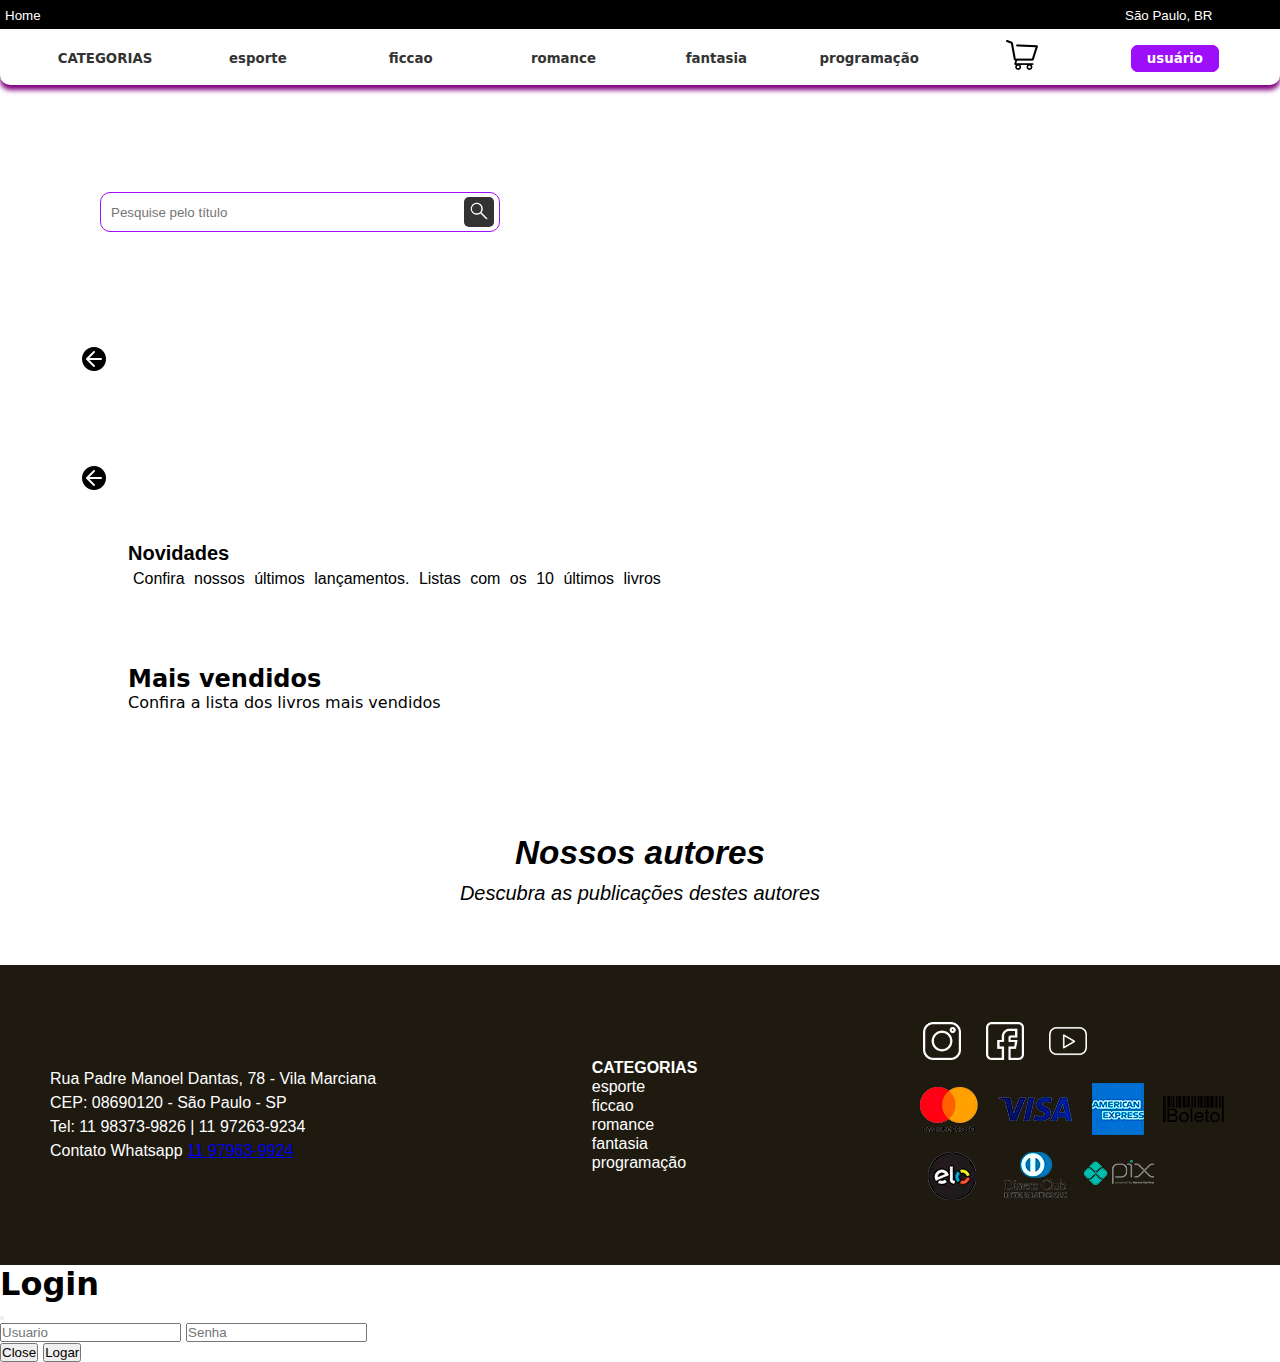
<file: frontSolidLivraria/index.html>
<!DOCTYPE html>
<html lang="pt-br">

<head>
    <meta charset="UTF-8">
    <meta name="viewport" content="width=device-width, initial-scale=1.0">
    <title>Livraria Brasil</title>

    <link href="https://cdn.jsdelivr.net/npm/bootstrap@5.3.7/dist/css/bootstrap.min.css" rel="stylesheet" integrity="sha384-LN+7fdVzj6u52u30Kp6M/trliBMCMKTyK833zpbD+pXdCLuTusPj697FH4R/5mcr" crossorigin="anonymous">

    <link rel="stylesheet" href="css/style.css">
    
</head>

<body onload="carregar_novidades()">

    <header>
        <div id="header-black">
            <nav>
                <ul>
                    <li><a href="index.html">Home</a></li>
                    <li><a href="">São Paulo, BR</a></li>
                </ul>
            </nav>
        </div>

        <div id="menu">
            <nav>
                <ul>
                    <li><a href="#" class="titulo-menu">Categorias</a></li>
                    <li><a href="esporte.html">esporte</a></li>
                    <li><a href="ficcao.html">ficcao</a></li>
                    <li><a href="romance.htm">romance</a></li>
                    <li><a href="fantasia.html">fantasia</a></li>
                    <li><a href="programacao.html">programação</a></li>
                    <li><a href="carrinho.html" class="carrinho"> <img src="img/carrinho.png" alt="carrinho"></a></li>
                    <li><a href="#" class="usuario" data-bs-toggle="modal" data-bs-target="#exampleModal">usuário</a></li>
                </ul>
            </nav>
        </div>

        <div id="painel">
            <form onsubmit="return false" id="pesquisa">
                <input type="text" placeholder="Pesquise pelo título" id="pesquisa-titulo">
                <button>
                    <img src="img/lupa.png" alt="Clique para pesquisar">
                </button>
            </form>
        </div>
    </header>


    <main>
        <section id="novidades">
            <h2>Novidades</h2>
            <p class="txtnovidades">Confira nossos últimos lançamentos. Listas com os 10 últimos livros</p>
            <div id="livrosnovidades">

            </div>
        </section>

        <div class="seta-esquerda" onclick="rolarNovidadesDireita()"><img src="img/seta-esquerda.png"></div>
        <div class="seta-direita" onclick="rolarNovidadesEsquerda()"><img src="img/seta-direita.png"></div>

        <section id="maisVendidos">
            <h2>Mais vendidos</h2>
            <p class="txtmaisVendidos">Confira a lista dos livros mais vendidos</p>
            <div id="livrosmaisVendidos">

            </div>
        </section>

        <div class="seta-esquerda" onclick="rolarmaisVendidosDireita()"><img src="img/seta-esquerda.png"></div>
        <div class="seta-direita" onclick="rolarmaisVendidosEsquerda()"><img src="img/seta-direita.png"></div>

        <section id="autores">
            <h2>Nossos autores</h2>
            <p class="txtautores">Descubra as publicações destes autores</p>
            <div id="livrosautores">

            </div>
        </section>
    </main>


    <footer>

        <div id="endereco">
            Rua Padre Manoel Dantas, 78 - Vila Marciana <br>
            CEP: 08690120 - São Paulo - SP <br>
            Tel: 11 98373-9826 | 11 97263-9234 <br>
            Contato Whatsapp <a href="https://wa.me/11979639924">11 97963-9924</a>
        </div>

        <div id="menufooter">
            <nav>
                <ul>
                    <li><a href="#" class="titulo-menu">Categorias</a></li>
                    <li><a href="esporte.html">esporte</a></li>
                    <li><a href="ficcao.html">ficcao</a></li>
                    <li><a href="romance.htm">romance</a></li>
                    <li><a href="fantasia.html">fantasia</a></li>
                    <li><a href="programacao.html">programação</a></li>
                </ul>
            </nav>
        </div>

        <div id="redes-pagamento">
            <div id="redes">
                <a href="https://www.instagram.com" target="_blank"><img src="img/instagram.png" alt="instagram"></a>
                <a href="https://www.facebook.com" target="_blank"><img src="img/facebook.png" alt="facebook"></a>
                <a href="https://www.youtube.com" target="_blank"><img src="img/youtube.png" alt="youtube"></a>
            </div>
            <div id="pagamento">
                <img src="img/formaspagamento.png" alt="pagamento">
            </div>
        </div>

    </footer>

    <!-- Modal -->
    <div class="modal fade" id="exampleModal" tabindex="-1" aria-labelledby="exampleModalLabel" aria-hidden="true">
        <div class="modal-dialog">
            <div class="modal-content">
                <div class="modal-header">
                    <h1 class="modal-title fs-5" id="exampleModalLabel">Login</h1>
                    <button type="button" class="btn-close" data-bs-dismiss="modal" aria-label="Close"></button>
                </div>
                <div class="modal-body">
                    <form onsubmit="return false">
                        <input type="text" class="form-control mb-3" id="txtusuario" placeholder="Usuario" required>
                        <input type="password" placeholder="Senha" id="txtpassword" class="form-control" id="Senha" required>
                    </form>
                </div>
                <div class="modal-footer">
                    <button type="button" class="btn btn-secondary" data-bs-dismiss="modal">Close</button>
                    <button type="button" class="btn btn-primary" id="btnlogar" onclick="efetuarlogin()">Logar</button>
                </div>
            </div>
        </div>
    </div>

    <script src="js/script.js"></script>

    <script src="https://cdn.jsdelivr.net/npm/@popperjs/core@2.11.8/dist/umd/popper.min.js"
        integrity="sha384-I7E8VVD/ismYTF4hNIPjVp/Zjvgyol6VFvRkX/vR+Vc4jQkC+hVqc2pM8ODewa9r"
        crossorigin="anonymous"></script>
    <script src="https://cdn.jsdelivr.net/npm/bootstrap@5.3.7/dist/js/bootstrap.bundle.min.js"
        integrity="sha384-ndDqU0Gzau9qJ1lfW4pNLlhNTkCfHzAVBReH9diLvGRem5+R9g2FzA8ZGN954O5Q"
        crossorigin="anonymous"></script>
</body>

</html>
</file>
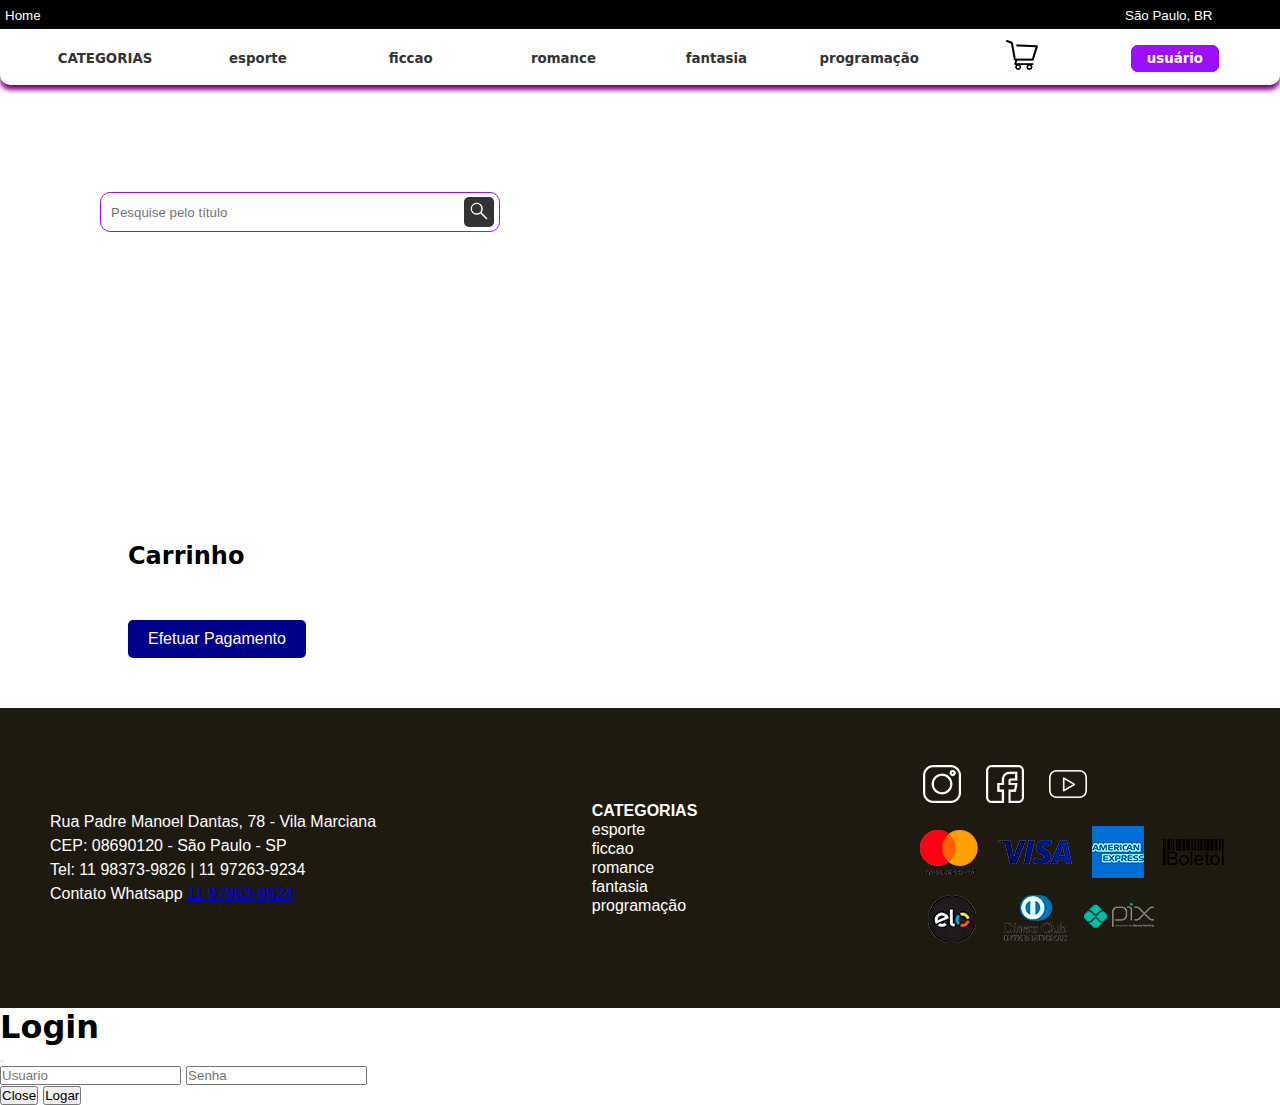
<file: frontSolidLivraria/carrinho.html>
<!DOCTYPE html>
<html lang="pt-br">

<head>
    <meta charset="UTF-8">
    <meta name="viewport" content="width=device-width, initial-scale=1.0">
    <title>Livraria Brasil</title>
    <link rel="stylesheet" href="css/style.css">

    <link href="https://cdn.jsdelivr.net/npm/bootstrap@5.3.7/dist/css/bootstrap.min.css" rel="stylesheet" integrity="sha384-LN+7fdVzj6u52u30Kp6M/trliBMCMKTyK833zpbD+pXdCLuTusPj697FH4R/5mcr" crossorigin="anonymous">
</head>

<body onload="carregar_produtos_carrinho()">

    <header>
        <div id="header-black">
            <nav>
                <ul>
                    <li><a href="index.html">Home</a></li>
                    <li><a href="">São Paulo, BR</a></li>
                </ul>
            </nav>
        </div>

        <div id="menu">
            <nav>
                <ul>
                    <li><a href="#" class="titulo-menu">Categorias</a></li>
                    <li><a href="esporte.html">esporte</a></li>
                    <li><a href="ficcao.html">ficcao</a></li>
                    <li><a href="romance.htm">romance</a></li>
                    <li><a href="fantasia.html">fantasia</a></li>
                    <li><a href="programacao.html">programação</a></li>
                    <li><a href="carrinho.html" class="carrinho"> <img src="img/carrinho.png" alt="carrinho"></a></li>
                    <li><a href="#" class="usuario" data-bs-toggle="modal" data-bs-target="#exampleModal">usuário</a></li>
                </ul>
            </nav>
        </div>

        <div id="painel">
            <form onsubmit="return false" id="pesquisa">
                <input type="text" placeholder="Pesquise pelo título" id="pesquisa-titulo">
                <button>
                    <img src="img/lupa.png" alt="Clique para pesquisar">
                </button>
            </form>
        </div>
    </header>


    <main>
        <h2>Carrinho</h2>

        <div id="lista_produtos_carrinho"></div>
        <div id="total_pagar"></div>
        <button id="efetuar_pagamento">Efetuar Pagamento</button>
    </main>


    <footer>

        <div id="endereco">
            Rua Padre Manoel Dantas, 78 - Vila Marciana <br>
            CEP: 08690120 - São Paulo - SP <br>
            Tel: 11 98373-9826 | 11 97263-9234 <br>
            Contato Whatsapp <a href="https://wa.me/11979639924">11 97963-9924</a>
        </div>

        <div id="menufooter">
            <nav>
                <ul>
                    <li><a href="#" class="titulo-menu">Categorias</a></li>
                    <li><a href="esporte.html">esporte</a></li>
                    <li><a href="ficcao.html">ficcao</a></li>
                    <li><a href="romance.htm">romance</a></li>
                    <li><a href="fantasia.html">fantasia</a></li>
                    <li><a href="programacao.html">programação</a></li>
                </ul>
            </nav>
        </div>

        <div id="redes-pagamento">
            <div id="redes">
                <a href="https://www.instagram.com" target="_blank"><img src="img/instagram.png" alt="instagram"></a>
                <a href="https://www.facebook.com" target="_blank"><img src="img/facebook.png" alt="facebook"></a>
                <a href="https://www.youtube.com" target="_blank"><img src="img/youtube.png" alt="youtube"></a>
            </div>
            <div id="pagamento">
                <img src="img/formaspagamento.png" alt="pagamento">
            </div>
        </div>

    </footer>

    <!-- Modal -->
    <div class="modal fade" id="exampleModal" tabindex="-1" aria-labelledby="exampleModalLabel" aria-hidden="true">
        <div class="modal-dialog">
            <div class="modal-content">
                <div class="modal-header">
                    <h1 class="modal-title fs-5" id="exampleModalLabel">Login</h1>
                    <button type="button" class="btn-close" data-bs-dismiss="modal" aria-label="Close"></button>
                </div>
                <div class="modal-body">
                    <form onsubmit="return false">
                        <input type="text" class="form-control mb-3" id="txtusuario" placeholder="Usuario" required>
                        <input type="password" placeholder="Senha" id="txtpassword" class="form-control" id="Senha" required>
                    </form>
                </div>
                <div class="modal-footer">
                    <button type="button" class="btn btn-secondary" data-bs-dismiss="modal">Close</button>
                    <button type="button" class="btn btn-primary" id="btnlogar" onclick="efetuarlogin()">Logar</button>
                </div>
            </div>
        </div>
    </div>

    <script src="js/script.js"></script>

    <script src="https://cdn.jsdelivr.net/npm/@popperjs/core@2.11.8/dist/umd/popper.min.js"
        integrity="sha384-I7E8VVD/ismYTF4hNIPjVp/Zjvgyol6VFvRkX/vR+Vc4jQkC+hVqc2pM8ODewa9r"
        crossorigin="anonymous"></script>
    <script src="https://cdn.jsdelivr.net/npm/bootstrap@5.3.7/dist/js/bootstrap.bundle.min.js"
        integrity="sha384-ndDqU0Gzau9qJ1lfW4pNLlhNTkCfHzAVBReH9diLvGRem5+R9g2FzA8ZGN954O5Q"
        crossorigin="anonymous"></script>
</body>

</html>
</file>
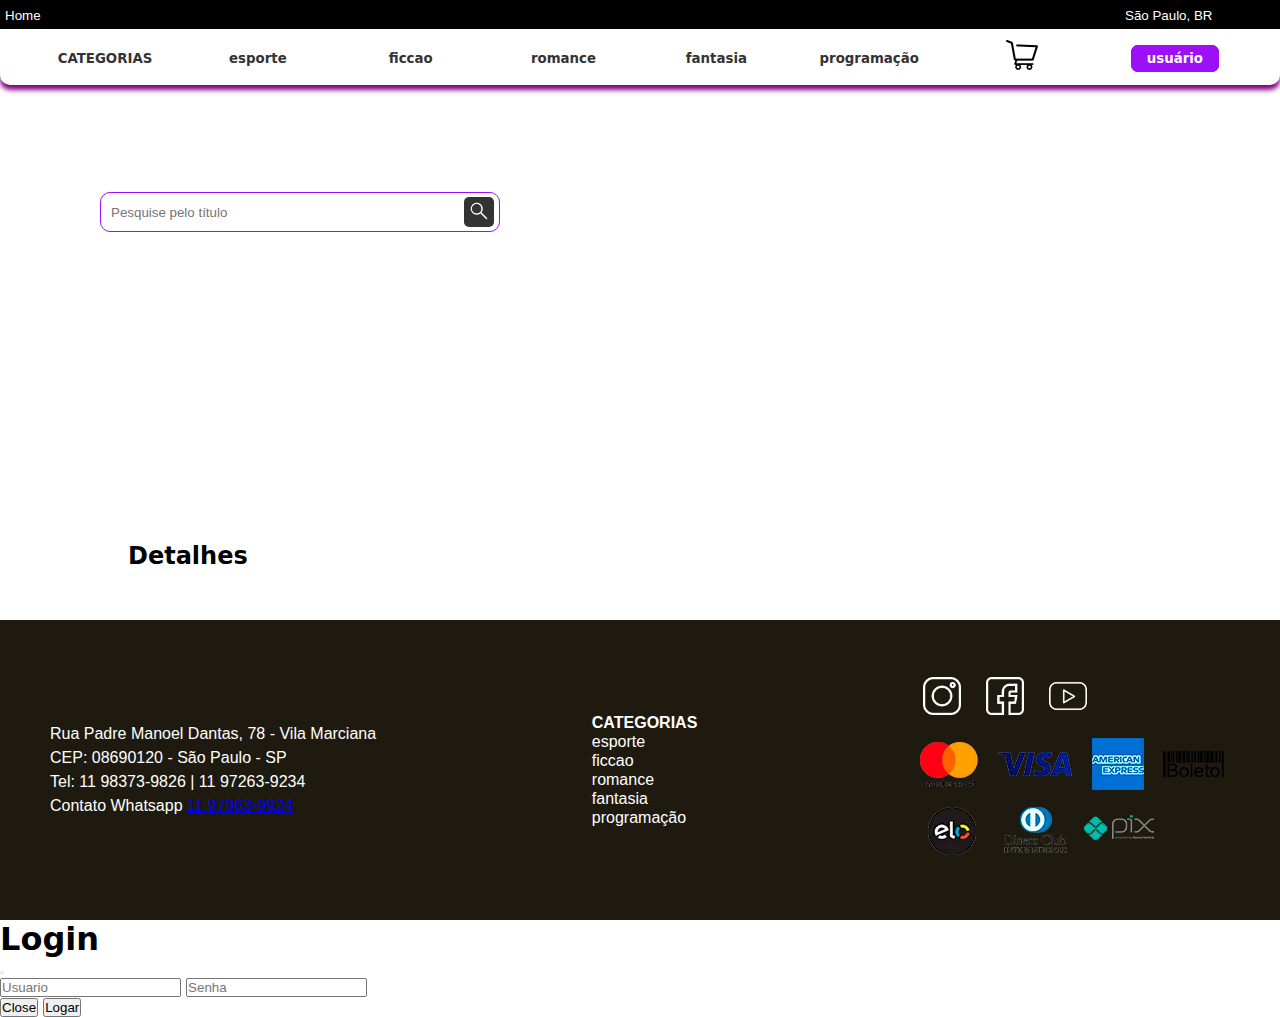
<file: frontSolidLivraria/detalhes.html>
<!DOCTYPE html>
<html lang="pt-br">

<head>
    <meta charset="UTF-8">
    <meta name="viewport" content="width=device-width, initial-scale=1.0">
    <title>Livraria Brasil</title>
    <link rel="stylesheet" href="css/style.css">

    <link href="https://cdn.jsdelivr.net/npm/bootstrap@5.3.7/dist/css/bootstrap.min.css" rel="stylesheet" integrity="sha384-LN+7fdVzj6u52u30Kp6M/trliBMCMKTyK833zpbD+pXdCLuTusPj697FH4R/5mcr" crossorigin="anonymous">
</head>

<body onload="carregar_detalhes()">

    <header>
        <div id="header-black">
            <nav>
                <ul>
                    <li><a href="index.html">Home</a></li>
                    <li><a href="">São Paulo, BR</a></li>
                </ul>
            </nav>
        </div>

        <div id="menu">
            <nav>
                <ul>
                    <li><a href="#" class="titulo-menu">Categorias</a></li>
                    <li><a href="esporte.html">esporte</a></li>
                    <li><a href="ficcao.html">ficcao</a></li>
                    <li><a href="romance.htm">romance</a></li>
                    <li><a href="fantasia.html">fantasia</a></li>
                    <li><a href="programacao.html">programação</a></li>
                    <li><a href="carrinho.html" class="carrinho"> <img src="img/carrinho.png" alt="carrinho"></a></li>
                    <li><a href="#" class="usuario" data-bs-toggle="modal" data-bs-target="#exampleModal">usuário</a></li>
                </ul>
            </nav>
        </div>

        <div id="painel">
            <form onsubmit="return false" id="pesquisa">
                <input type="text" placeholder="Pesquise pelo título" id="pesquisa-titulo">
                <button>
                    <img src="img/lupa.png" alt="Clique para pesquisar">
                </button>
            </form>
        </div>
    </header>


    <main>
        <h2>Detalhes</h2>
        <div id="detalhes">

        </div>
    </main>


    <footer>

        <div id="endereco">
            Rua Padre Manoel Dantas, 78 - Vila Marciana <br>
            CEP: 08690120 - São Paulo - SP <br>
            Tel: 11 98373-9826 | 11 97263-9234 <br>
            Contato Whatsapp <a href="https://wa.me/11979639924">11 97963-9924</a>
        </div>

        <div id="menufooter">
            <nav>
                <ul>
                    <li><a href="#" class="titulo-menu">Categorias</a></li>
                    <li><a href="esporte.html">esporte</a></li>
                    <li><a href="ficcao.html">ficcao</a></li>
                    <li><a href="romance.htm">romance</a></li>
                    <li><a href="fantasia.html">fantasia</a></li>
                    <li><a href="programacao.html">programação</a></li>
                </ul>
            </nav>
        </div>

        <div id="redes-pagamento">
            <div id="redes">
                <a href="https://www.instagram.com" target="_blank"><img src="img/instagram.png" alt="instagram"></a>
                <a href="https://www.facebook.com" target="_blank"><img src="img/facebook.png" alt="facebook"></a>
                <a href="https://www.youtube.com" target="_blank"><img src="img/youtube.png" alt="youtube"></a>
            </div>
            <div id="pagamento">
                <img src="img/formaspagamento.png" alt="pagamento">
            </div>
        </div>

    </footer>

    <!-- Modal -->
    <div class="modal fade" id="exampleModal" tabindex="-1" aria-labelledby="exampleModalLabel" aria-hidden="true">
        <div class="modal-dialog">
            <div class="modal-content">
                <div class="modal-header">
                    <h1 class="modal-title fs-5" id="exampleModalLabel">Login</h1>
                    <button type="button" class="btn-close" data-bs-dismiss="modal" aria-label="Close"></button>
                </div>
                <div class="modal-body">
                    <form onsubmit="return false">
                        <input type="text" class="form-control mb-3" id="txtusuario" placeholder="Usuario" required>
                        <input type="password" placeholder="Senha" id="txtpassword" class="form-control" id="Senha" required>
                    </form>
                </div>
                <div class="modal-footer">
                    <button type="button" class="btn btn-secondary" data-bs-dismiss="modal">Close</button>
                    <button type="button" class="btn btn-primary" id="btnlogar" onclick="efetuarlogin()">Logar</button>
                </div>
            </div>
        </div>
    </div>

    <script src="js/script.js"></script>

    <script src="https://cdn.jsdelivr.net/npm/@popperjs/core@2.11.8/dist/umd/popper.min.js"
        integrity="sha384-I7E8VVD/ismYTF4hNIPjVp/Zjvgyol6VFvRkX/vR+Vc4jQkC+hVqc2pM8ODewa9r"
        crossorigin="anonymous"></script>
    <script src="https://cdn.jsdelivr.net/npm/bootstrap@5.3.7/dist/js/bootstrap.bundle.min.js"
        integrity="sha384-ndDqU0Gzau9qJ1lfW4pNLlhNTkCfHzAVBReH9diLvGRem5+R9g2FzA8ZGN954O5Q"
        crossorigin="anonymous"></script>
</body>

</html>
</file>
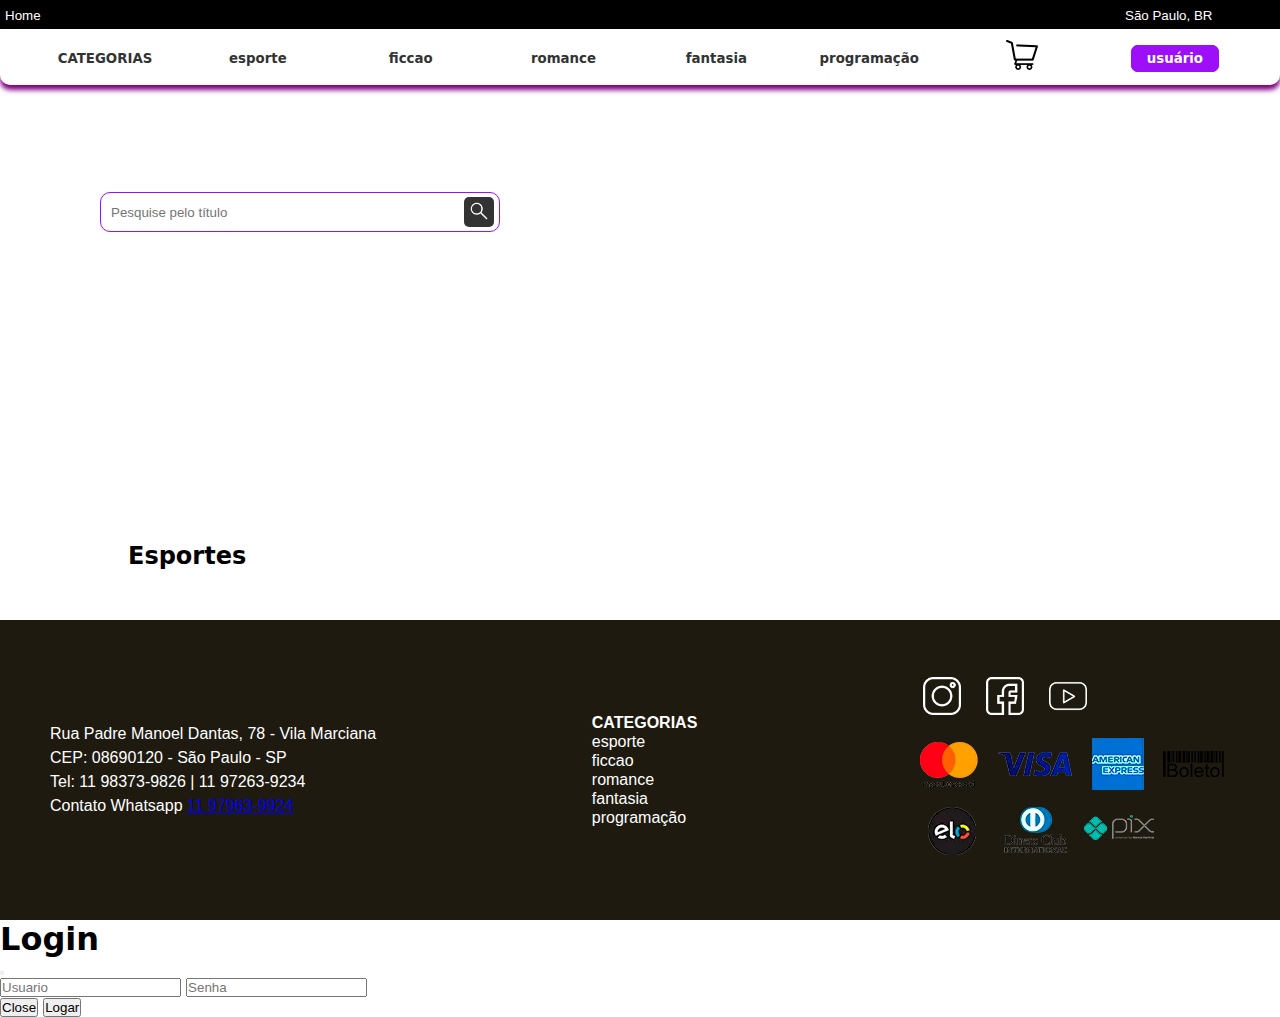
<file: frontSolidLivraria/esporte.html>
<!DOCTYPE html>
<html lang="pt-br">

<head>
    <meta charset="UTF-8">
    <meta name="viewport" content="width=device-width, initial-scale=1.0">
    <title>Livraria Brasil</title>
    <link rel="stylesheet" href="css/style.css">

    <link href="https://cdn.jsdelivr.net/npm/bootstrap@5.3.7/dist/css/bootstrap.min.css" rel="stylesheet" integrity="sha384-LN+7fdVzj6u52u30Kp6M/trliBMCMKTyK833zpbD+pXdCLuTusPj697FH4R/5mcr" crossorigin="anonymous">
</head>

<body onload="carregarlivrosesporte()">

    <header>
        <div id="header-black">
            <nav>
                <ul>
                    <li><a href="index.html">Home</a></li>
                    <li><a href="">São Paulo, BR</a></li>
                </ul>
            </nav>
        </div>

        <div id="menu">
            <nav>
                <ul>
                    <li><a href="#" class="titulo-menu">Categorias</a></li>
                    <li><a href="esporte.html">esporte</a></li>
                    <li><a href="ficcao.html">ficcao</a></li>
                    <li><a href="romance.htm">romance</a></li>
                    <li><a href="fantasia.html">fantasia</a></li>
                    <li><a href="programacao.html">programação</a></li>
                    <li><a href="carrinho.html" class="carrinho"> <img src="img/carrinho.png" alt="carrinho"></a></li>
                    <li><a href="#" class="usuario" data-bs-toggle="modal" data-bs-target="#exampleModal">usuário</a></li>
                </ul>
            </nav>
        </div>

        <div id="painel">
            <form onsubmit="return false" id="pesquisa">
                <input type="text" placeholder="Pesquise pelo título" id="pesquisa-titulo">
                <button>
                    <img src="img/lupa.png" alt="Clique para pesquisar">
                </button>
            </form>
        </div>
    </header>


    <main>
        <h2>Esportes</h2>

        <div id="lstlivros"></div>
    </main>


    <footer>

        <div id="endereco">
            Rua Padre Manoel Dantas, 78 - Vila Marciana <br>
            CEP: 08690120 - São Paulo - SP <br>
            Tel: 11 98373-9826 | 11 97263-9234 <br>
            Contato Whatsapp <a href="https://wa.me/11979639924">11 97963-9924</a>
        </div>

        <div id="menufooter">
            <nav>
                <ul>
                    <li><a href="#" class="titulo-menu">Categorias</a></li>
                    <li><a href="esporte.html">esporte</a></li>
                    <li><a href="ficcao.html">ficcao</a></li>
                    <li><a href="romance.htm">romance</a></li>
                    <li><a href="fantasia.html">fantasia</a></li>
                    <li><a href="programacao.html">programação</a></li>
                </ul>
            </nav>
        </div>

        <div id="redes-pagamento">
            <div id="redes">
                <a href="https://www.instagram.com" target="_blank"><img src="img/instagram.png" alt="instagram"></a>
                <a href="https://www.facebook.com" target="_blank"><img src="img/facebook.png" alt="facebook"></a>
                <a href="https://www.youtube.com" target="_blank"><img src="img/youtube.png" alt="youtube"></a>
            </div>
            <div id="pagamento">
                <img src="img/formaspagamento.png" alt="pagamento">
            </div>
        </div>

    </footer>

    <!-- Modal -->
    <div class="modal fade" id="exampleModal" tabindex="-1" aria-labelledby="exampleModalLabel" aria-hidden="true">
        <div class="modal-dialog">
            <div class="modal-content">
                <div class="modal-header">
                    <h1 class="modal-title fs-5" id="exampleModalLabel">Login</h1>
                    <button type="button" class="btn-close" data-bs-dismiss="modal" aria-label="Close"></button>
                </div>
                <div class="modal-body">
                    <form onsubmit="return false">
                        <input type="text" class="form-control mb-3" id="txtusuario" placeholder="Usuario" required>
                        <input type="password" placeholder="Senha" id="txtpassword" class="form-control" id="Senha" required>
                    </form>
                </div>
                <div class="modal-footer">
                    <button type="button" class="btn btn-secondary" data-bs-dismiss="modal">Close</button>
                    <button type="button" class="btn btn-primary" id="btnlogar" onclick="efetuarlogin()">Logar</button>
                </div>
            </div>
        </div>
    </div>

    <script src="js/script.js"></script>

    <script src="https://cdn.jsdelivr.net/npm/@popperjs/core@2.11.8/dist/umd/popper.min.js"
        integrity="sha384-I7E8VVD/ismYTF4hNIPjVp/Zjvgyol6VFvRkX/vR+Vc4jQkC+hVqc2pM8ODewa9r"
        crossorigin="anonymous"></script>
    <script src="https://cdn.jsdelivr.net/npm/bootstrap@5.3.7/dist/js/bootstrap.bundle.min.js"
        integrity="sha384-ndDqU0Gzau9qJ1lfW4pNLlhNTkCfHzAVBReH9diLvGRem5+R9g2FzA8ZGN954O5Q"
        crossorigin="anonymous"></script>
</body>

</html>
</file>
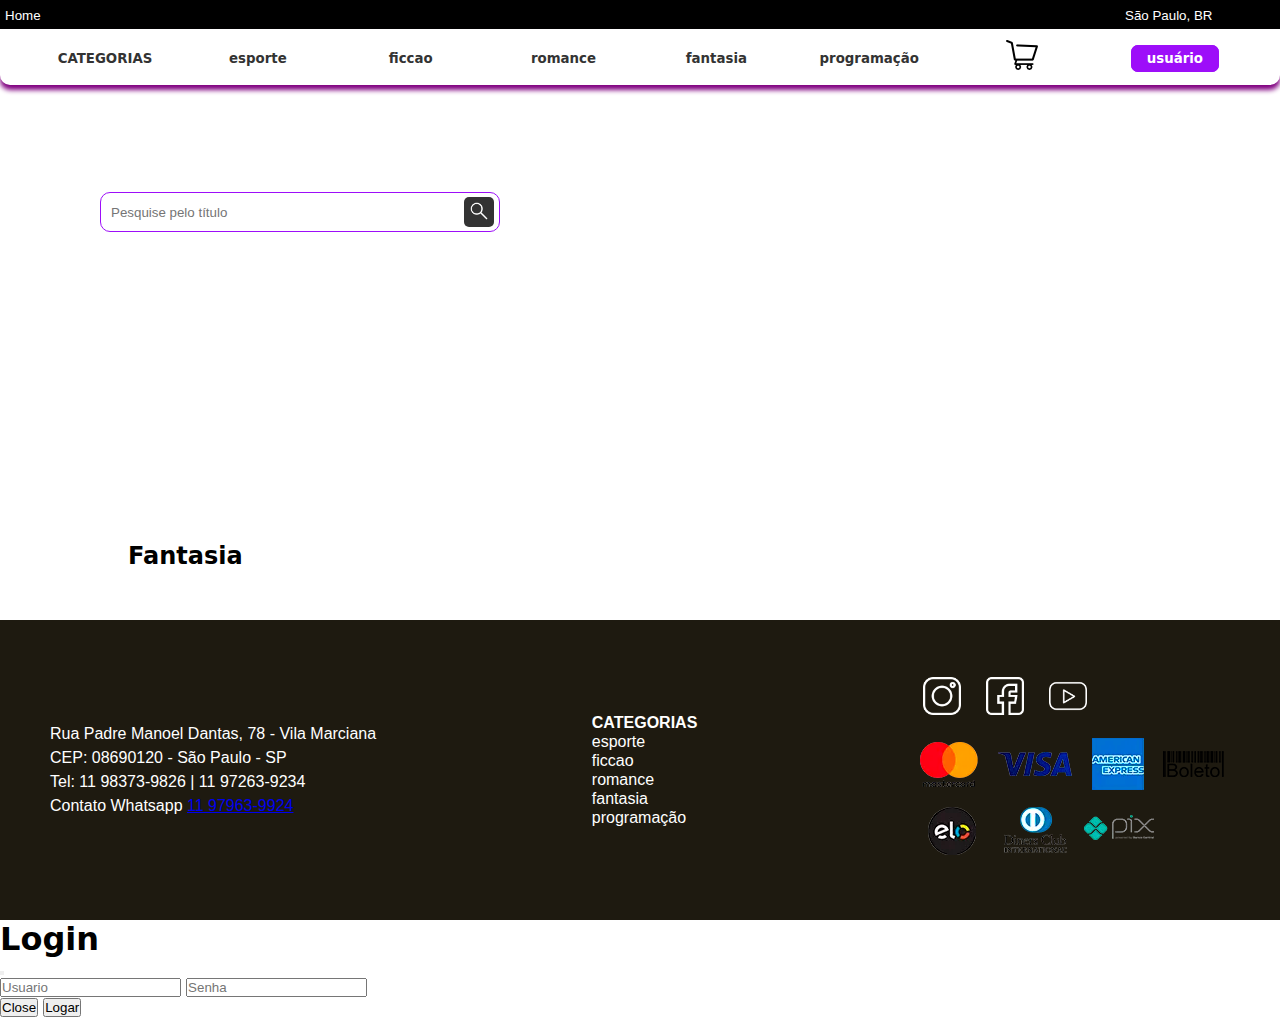
<file: frontSolidLivraria/fantasia.html>
<!DOCTYPE html>
<html lang="pt-br">

<head>
    <meta charset="UTF-8">
    <meta name="viewport" content="width=device-width, initial-scale=1.0">
    <title>Livraria Brasil</title>
    <link rel="stylesheet" href="css/style.css">

    <link href="https://cdn.jsdelivr.net/npm/bootstrap@5.3.7/dist/css/bootstrap.min.css" rel="stylesheet" integrity="sha384-LN+7fdVzj6u52u30Kp6M/trliBMCMKTyK833zpbD+pXdCLuTusPj697FH4R/5mcr" crossorigin="anonymous">
</head>

<body onload="carregarlivrosfantasia()">

    <header>
        <div id="header-black">
            <nav>
                <ul>
                    <li><a href="index.html">Home</a></li>
                    <li><a href="">São Paulo, BR</a></li>
                </ul>
            </nav>
        </div>

        <div id="menu">
            <nav>
                <ul>
                    <li><a href="#" class="titulo-menu">Categorias</a></li>
                    <li><a href="esporte.html">esporte</a></li>
                    <li><a href="ficcao.html">ficcao</a></li>
                    <li><a href="romance.htm">romance</a></li>
                    <li><a href="fantasia.html">fantasia</a></li>
                    <li><a href="programacao.html">programação</a></li>
                    <li><a href="carrinho.html" class="carrinho"> <img src="img/carrinho.png" alt="carrinho"></a></li>
                    <li><a href="#" class="usuario" data-bs-toggle="modal" data-bs-target="#exampleModal">usuário</a></li>
                </ul>
            </nav>
        </div>

        <div id="painel">
            <form onsubmit="return false" id="pesquisa">
                <input type="text" placeholder="Pesquise pelo título" id="pesquisa-titulo">
                <button>
                    <img src="img/lupa.png" alt="Clique para pesquisar">
                </button>
            </form>
        </div>
    </header>


    <main>
        <h2>Fantasia</h2>

        <div id="lstlivros"></div>
    </main>


    <footer>

        <div id="endereco">
            Rua Padre Manoel Dantas, 78 - Vila Marciana <br>
            CEP: 08690120 - São Paulo - SP <br>
            Tel: 11 98373-9826 | 11 97263-9234 <br>
            Contato Whatsapp <a href="https://wa.me/11979639924">11 97963-9924</a>
        </div>

        <div id="menufooter">
            <nav>
                <ul>
                    <li><a href="#" class="titulo-menu">Categorias</a></li>
                    <li><a href="esporte.html">esporte</a></li>
                    <li><a href="ficcao.html">ficcao</a></li>
                    <li><a href="romance.htm">romance</a></li>
                    <li><a href="fantasia.html">fantasia</a></li>
                    <li><a href="programacao.html">programação</a></li>
                </ul>
            </nav>
        </div>

        <div id="redes-pagamento">
            <div id="redes">
                <a href="https://www.instagram.com" target="_blank"><img src="img/instagram.png" alt="instagram"></a>
                <a href="https://www.facebook.com" target="_blank"><img src="img/facebook.png" alt="facebook"></a>
                <a href="https://www.youtube.com" target="_blank"><img src="img/youtube.png" alt="youtube"></a>
            </div>
            <div id="pagamento">
                <img src="img/formaspagamento.png" alt="pagamento">
            </div>
        </div>

    </footer>

    <!-- Modal -->
    <div class="modal fade" id="exampleModal" tabindex="-1" aria-labelledby="exampleModalLabel" aria-hidden="true">
        <div class="modal-dialog">
            <div class="modal-content">
                <div class="modal-header">
                    <h1 class="modal-title fs-5" id="exampleModalLabel">Login</h1>
                    <button type="button" class="btn-close" data-bs-dismiss="modal" aria-label="Close"></button>
                </div>
                <div class="modal-body">
                    <form onsubmit="return false">
                        <input type="text" class="form-control mb-3" id="txtusuario" placeholder="Usuario" required>
                        <input type="password" placeholder="Senha" id="txtpassword" class="form-control" id="Senha" required>
                    </form>
                </div>
                <div class="modal-footer">
                    <button type="button" class="btn btn-secondary" data-bs-dismiss="modal">Close</button>
                    <button type="button" class="btn btn-primary" id="btnlogar" onclick="efetuarlogin()">Logar</button>
                </div>
            </div>
        </div>
    </div>

    <script src="js/script.js"></script>

    <script src="https://cdn.jsdelivr.net/npm/@popperjs/core@2.11.8/dist/umd/popper.min.js"
        integrity="sha384-I7E8VVD/ismYTF4hNIPjVp/Zjvgyol6VFvRkX/vR+Vc4jQkC+hVqc2pM8ODewa9r"
        crossorigin="anonymous"></script>
    <script src="https://cdn.jsdelivr.net/npm/bootstrap@5.3.7/dist/js/bootstrap.bundle.min.js"
        integrity="sha384-ndDqU0Gzau9qJ1lfW4pNLlhNTkCfHzAVBReH9diLvGRem5+R9g2FzA8ZGN954O5Q"
        crossorigin="anonymous"></script>
</body>

</html>
</file>
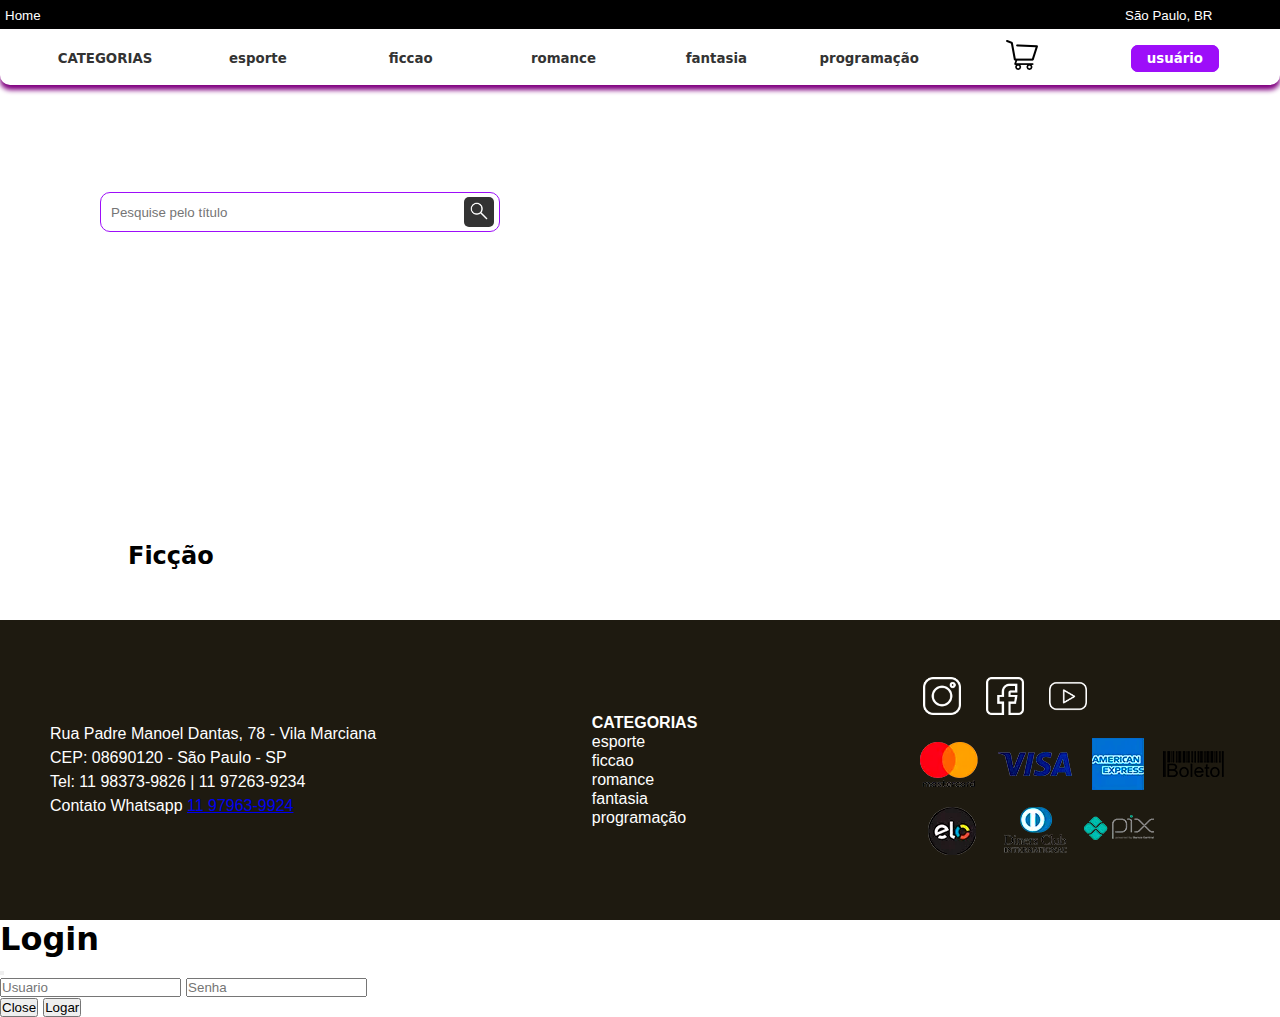
<file: frontSolidLivraria/ficcao.html>
<!DOCTYPE html>
<html lang="pt-br">

<head>
    <meta charset="UTF-8">
    <meta name="viewport" content="width=device-width, initial-scale=1.0">
    <title>Livraria Brasil</title>
    <link rel="stylesheet" href="css/style.css">

    <link href="https://cdn.jsdelivr.net/npm/bootstrap@5.3.7/dist/css/bootstrap.min.css" rel="stylesheet" integrity="sha384-LN+7fdVzj6u52u30Kp6M/trliBMCMKTyK833zpbD+pXdCLuTusPj697FH4R/5mcr" crossorigin="anonymous">
</head>

<body onload="carregarlivrosficcao()">

    <header>
        <div id="header-black">
            <nav>
                <ul>
                    <li><a href="index.html">Home</a></li>
                    <li><a href="">São Paulo, BR</a></li>
                </ul>
            </nav>
        </div>

        <div id="menu">
            <nav>
                <ul>
                    <li><a href="#" class="titulo-menu">Categorias</a></li>
                    <li><a href="esporte.html">esporte</a></li>
                    <li><a href="ficcao.html">ficcao</a></li>
                    <li><a href="romance.htm">romance</a></li>
                    <li><a href="fantasia.html">fantasia</a></li>
                    <li><a href="programacao.html">programação</a></li>
                    <li><a href="carrinho.html" class="carrinho"> <img src="img/carrinho.png" alt="carrinho"></a></li>
                    <li><a href="#" class="usuario" data-bs-toggle="modal" data-bs-target="#exampleModal">usuário</a></li>
                </ul>
            </nav>
        </div>

        <div id="painel">
            <form onsubmit="return false" id="pesquisa">
                <input type="text" placeholder="Pesquise pelo título" id="pesquisa-titulo">
                <button>
                    <img src="img/lupa.png" alt="Clique para pesquisar">
                </button>
            </form>
        </div>
    </header>


    <main>
        <h2>Ficção</h2>

        <div id="lstlivros"></div>
    </main>


    <footer>

        <div id="endereco">
            Rua Padre Manoel Dantas, 78 - Vila Marciana <br>
            CEP: 08690120 - São Paulo - SP <br>
            Tel: 11 98373-9826 | 11 97263-9234 <br>
            Contato Whatsapp <a href="https://wa.me/11979639924">11 97963-9924</a>
        </div>

        <div id="menufooter">
            <nav>
                <ul>
                    <li><a href="#" class="titulo-menu">Categorias</a></li>
                    <li><a href="esporte.html">esporte</a></li>
                    <li><a href="ficcao.html">ficcao</a></li>
                    <li><a href="romance.htm">romance</a></li>
                    <li><a href="fantasia.html">fantasia</a></li>
                    <li><a href="programacao.html">programação</a></li>
                </ul>
            </nav>
        </div>

        <div id="redes-pagamento">
            <div id="redes">
                <a href="https://www.instagram.com" target="_blank"><img src="img/instagram.png" alt="instagram"></a>
                <a href="https://www.facebook.com" target="_blank"><img src="img/facebook.png" alt="facebook"></a>
                <a href="https://www.youtube.com" target="_blank"><img src="img/youtube.png" alt="youtube"></a>
            </div>
            <div id="pagamento">
                <img src="img/formaspagamento.png" alt="pagamento">
            </div>
        </div>

    </footer>

    <!-- Modal -->
    <div class="modal fade" id="exampleModal" tabindex="-1" aria-labelledby="exampleModalLabel" aria-hidden="true">
        <div class="modal-dialog">
            <div class="modal-content">
                <div class="modal-header">
                    <h1 class="modal-title fs-5" id="exampleModalLabel">Login</h1>
                    <button type="button" class="btn-close" data-bs-dismiss="modal" aria-label="Close"></button>
                </div>
                <div class="modal-body">
                    <form onsubmit="return false">
                        <input type="text" class="form-control mb-3" id="txtusuario" placeholder="Usuario" required>
                        <input type="password" placeholder="Senha" id="txtpassword" class="form-control" id="Senha" required>
                    </form>
                </div>
                <div class="modal-footer">
                    <button type="button" class="btn btn-secondary" data-bs-dismiss="modal">Close</button>
                    <button type="button" class="btn btn-primary" id="btnlogar" onclick="efetuarlogin()">Logar</button>
                </div>
            </div>
        </div>
    </div>

    <script src="js/script.js"></script>

    <script src="https://cdn.jsdelivr.net/npm/@popperjs/core@2.11.8/dist/umd/popper.min.js"
        integrity="sha384-I7E8VVD/ismYTF4hNIPjVp/Zjvgyol6VFvRkX/vR+Vc4jQkC+hVqc2pM8ODewa9r"
        crossorigin="anonymous"></script>
    <script src="https://cdn.jsdelivr.net/npm/bootstrap@5.3.7/dist/js/bootstrap.bundle.min.js"
        integrity="sha384-ndDqU0Gzau9qJ1lfW4pNLlhNTkCfHzAVBReH9diLvGRem5+R9g2FzA8ZGN954O5Q"
        crossorigin="anonymous"></script>
</body>

</html>
</file>
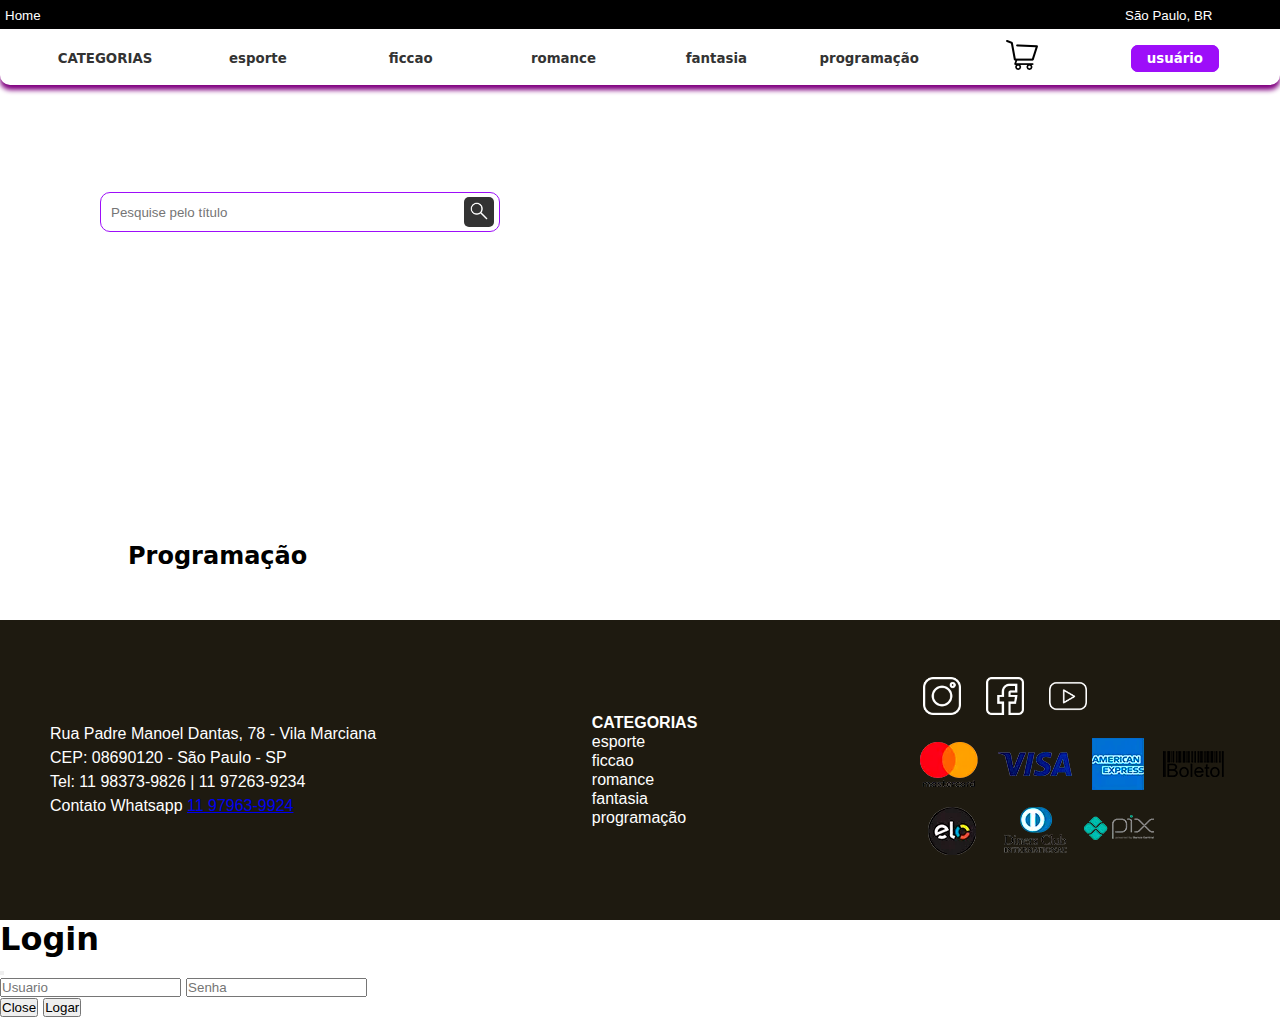
<file: frontSolidLivraria/programacao.html>
<!DOCTYPE html>
<html lang="pt-br">

<head>
    <meta charset="UTF-8">
    <meta name="viewport" content="width=device-width, initial-scale=1.0">
    <title>Livraria Brasil</title>
    <link rel="stylesheet" href="css/style.css">

    <link href="https://cdn.jsdelivr.net/npm/bootstrap@5.3.7/dist/css/bootstrap.min.css" rel="stylesheet" integrity="sha384-LN+7fdVzj6u52u30Kp6M/trliBMCMKTyK833zpbD+pXdCLuTusPj697FH4R/5mcr" crossorigin="anonymous">
</head>

<body onload="carregarlivrosprogramacao()">

    <header>
        <div id="header-black">
            <nav>
                <ul>
                    <li><a href="index.html">Home</a></li>
                    <li><a href="">São Paulo, BR</a></li>
                </ul>
            </nav>
        </div>

        <div id="menu">
            <nav>
                <ul>
                    <li><a href="#" class="titulo-menu">Categorias</a></li>
                    <li><a href="esporte.html">esporte</a></li>
                    <li><a href="ficcao.html">ficcao</a></li>
                    <li><a href="romance.htm">romance</a></li>
                    <li><a href="fantasia.html">fantasia</a></li>
                    <li><a href="programacao.html">programação</a></li>
                    <li><a href="carrinho.html" class="carrinho"> <img src="img/carrinho.png" alt="carrinho"></a></li>
                    <li><a href="#" class="usuario" data-bs-toggle="modal" data-bs-target="#exampleModal">usuário</a></li>
                </ul>
            </nav>
        </div>

        <div id="painel">
            <form onsubmit="return false" id="pesquisa">
                <input type="text" placeholder="Pesquise pelo título" id="pesquisa-titulo">
                <button>
                    <img src="img/lupa.png" alt="Clique para pesquisar">
                </button>
            </form>
        </div>
    </header>


    <main>
        <h2>Programação</h2>

        <div id="lstlivros"></div>
    </main>


    <footer>

        <div id="endereco">
            Rua Padre Manoel Dantas, 78 - Vila Marciana <br>
            CEP: 08690120 - São Paulo - SP <br>
            Tel: 11 98373-9826 | 11 97263-9234 <br>
            Contato Whatsapp <a href="https://wa.me/11979639924">11 97963-9924</a>
        </div>

        <div id="menufooter">
            <nav>
                <ul>
                    <li><a href="#" class="titulo-menu">Categorias</a></li>
                    <li><a href="esporte.html">esporte</a></li>
                    <li><a href="ficcao.html">ficcao</a></li>
                    <li><a href="romance.htm">romance</a></li>
                    <li><a href="fantasia.html">fantasia</a></li>
                    <li><a href="programacao.html">programação</a></li>
                </ul>
            </nav>
        </div>

        <div id="redes-pagamento">
            <div id="redes">
                <a href="https://www.instagram.com" target="_blank"><img src="img/instagram.png" alt="instagram"></a>
                <a href="https://www.facebook.com" target="_blank"><img src="img/facebook.png" alt="facebook"></a>
                <a href="https://www.youtube.com" target="_blank"><img src="img/youtube.png" alt="youtube"></a>
            </div>
            <div id="pagamento">
                <img src="img/formaspagamento.png" alt="pagamento">
            </div>
        </div>

    </footer>

    <!-- Modal -->
    <div class="modal fade" id="exampleModal" tabindex="-1" aria-labelledby="exampleModalLabel" aria-hidden="true">
        <div class="modal-dialog">
            <div class="modal-content">
                <div class="modal-header">
                    <h1 class="modal-title fs-5" id="exampleModalLabel">Login</h1>
                    <button type="button" class="btn-close" data-bs-dismiss="modal" aria-label="Close"></button>
                </div>
                <div class="modal-body">
                    <form onsubmit="return false">
                        <input type="text" class="form-control mb-3" id="txtusuario" placeholder="Usuario" required>
                        <input type="password" placeholder="Senha" id="txtpassword" class="form-control" id="Senha" required>
                    </form>
                </div>
                <div class="modal-footer">
                    <button type="button" class="btn btn-secondary" data-bs-dismiss="modal">Close</button>
                    <button type="button" class="btn btn-primary" id="btnlogar" onclick="efetuarlogin()">Logar</button>
                </div>
            </div>
        </div>
    </div>

    <script src="js/script.js"></script>

    <script src="https://cdn.jsdelivr.net/npm/@popperjs/core@2.11.8/dist/umd/popper.min.js"
        integrity="sha384-I7E8VVD/ismYTF4hNIPjVp/Zjvgyol6VFvRkX/vR+Vc4jQkC+hVqc2pM8ODewa9r"
        crossorigin="anonymous"></script>
    <script src="https://cdn.jsdelivr.net/npm/bootstrap@5.3.7/dist/js/bootstrap.bundle.min.js"
        integrity="sha384-ndDqU0Gzau9qJ1lfW4pNLlhNTkCfHzAVBReH9diLvGRem5+R9g2FzA8ZGN954O5Q"
        crossorigin="anonymous"></script>
</body>

</html>
</file>
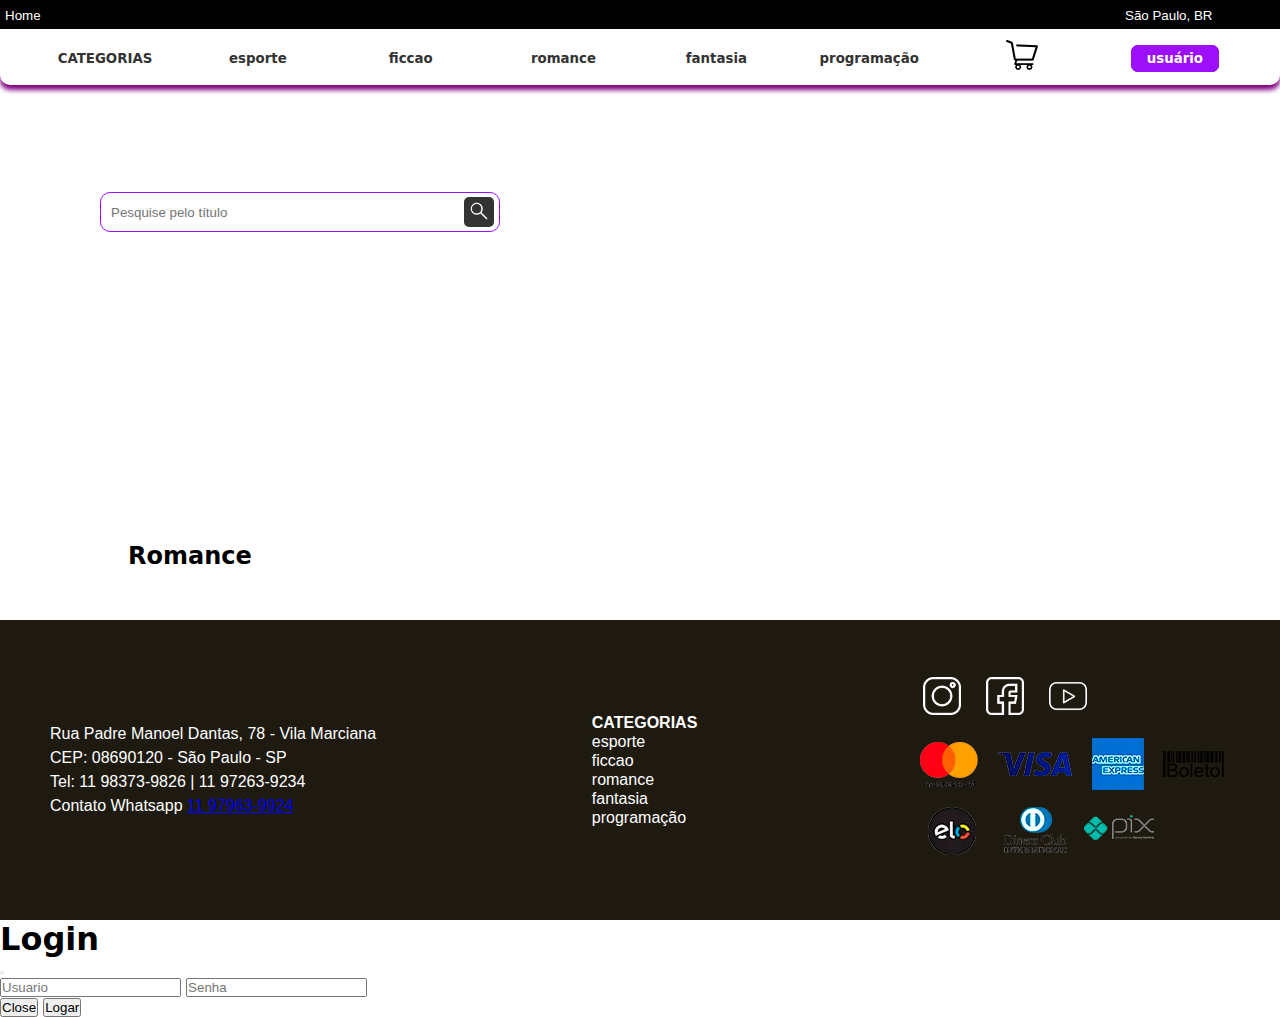
<file: frontSolidLivraria/romance.htm>
<!DOCTYPE html>
<html lang="pt-br">

<head>
    <meta charset="UTF-8">
    <meta name="viewport" content="width=device-width, initial-scale=1.0">
    <title>Livraria Brasil</title>
    <link rel="stylesheet" href="css/style.css">

    <link href="https://cdn.jsdelivr.net/npm/bootstrap@5.3.7/dist/css/bootstrap.min.css" rel="stylesheet" integrity="sha384-LN+7fdVzj6u52u30Kp6M/trliBMCMKTyK833zpbD+pXdCLuTusPj697FH4R/5mcr" crossorigin="anonymous">
</head>

<body onload="carregarlivrosromance()">

    <header>
        <div id="header-black">
            <nav>
                <ul>
                    <li><a href="index.html">Home</a></li>
                    <li><a href="">São Paulo, BR</a></li>
                </ul>
            </nav>
        </div>

        <div id="menu">
            <nav>
                <ul>
                    <li><a href="#" class="titulo-menu">Categorias</a></li>
                    <li><a href="esporte.html">esporte</a></li>
                    <li><a href="ficcao.html">ficcao</a></li>
                    <li><a href="romance.htm">romance</a></li>
                    <li><a href="fantasia.html">fantasia</a></li>
                    <li><a href="programacao.html">programação</a></li>
                    <li><a href="carrinho.html" class="carrinho"> <img src="img/carrinho.png" alt="carrinho"></a></li>
                    <li><a href="#" class="usuario" data-bs-toggle="modal" data-bs-target="#exampleModal">usuário</a></li>
                </ul>
            </nav>
        </div>

        <div id="painel">
            <form onsubmit="return false" id="pesquisa">
                <input type="text" placeholder="Pesquise pelo título" id="pesquisa-titulo">
                <button>
                    <img src="img/lupa.png" alt="Clique para pesquisar">
                </button>
            </form>
        </div>
    </header>


    <main>
        <h2>Romance</h2>

        <div id="lstlivros"></div>
    </main>


    <footer>

        <div id="endereco">
            Rua Padre Manoel Dantas, 78 - Vila Marciana <br>
            CEP: 08690120 - São Paulo - SP <br>
            Tel: 11 98373-9826 | 11 97263-9234 <br>
            Contato Whatsapp <a href="https://wa.me/11979639924">11 97963-9924</a>
        </div>

        <div id="menufooter">
            <nav>
                <ul>
                    <li><a href="#" class="titulo-menu">Categorias</a></li>
                    <li><a href="esporte.html">esporte</a></li>
                    <li><a href="ficcao.html">ficcao</a></li>
                    <li><a href="romance.htm">romance</a></li>
                    <li><a href="fantasia.html">fantasia</a></li>
                    <li><a href="programacao.html">programação</a></li>
                </ul>
            </nav>
        </div>

        <div id="redes-pagamento">
            <div id="redes">
                <a href="https://www.instagram.com" target="_blank"><img src="img/instagram.png" alt="instagram"></a>
                <a href="https://www.facebook.com" target="_blank"><img src="img/facebook.png" alt="facebook"></a>
                <a href="https://www.youtube.com" target="_blank"><img src="img/youtube.png" alt="youtube"></a>
            </div>
            <div id="pagamento">
                <img src="img/formaspagamento.png" alt="pagamento">
            </div>
        </div>

    </footer>

    <!-- Modal -->
    <div class="modal fade" id="exampleModal" tabindex="-1" aria-labelledby="exampleModalLabel" aria-hidden="true">
        <div class="modal-dialog">
            <div class="modal-content">
                <div class="modal-header">
                    <h1 class="modal-title fs-5" id="exampleModalLabel">Login</h1>
                    <button type="button" class="btn-close" data-bs-dismiss="modal" aria-label="Close"></button>
                </div>
                <div class="modal-body">
                    <form onsubmit="return false">
                        <input type="text" class="form-control mb-3" id="txtusuario" placeholder="Usuario" required>
                        <input type="password" placeholder="Senha" id="txtpassword" class="form-control" id="Senha" required>
                    </form>
                </div>
                <div class="modal-footer">
                    <button type="button" class="btn btn-secondary" data-bs-dismiss="modal">Close</button>
                    <button type="button" class="btn btn-primary" id="btnlogar" onclick="efetuarlogin()">Logar</button>
                </div>
            </div>
        </div>
    </div>

    <script src="js/script.js"></script>

    <script src="https://cdn.jsdelivr.net/npm/@popperjs/core@2.11.8/dist/umd/popper.min.js"
        integrity="sha384-I7E8VVD/ismYTF4hNIPjVp/Zjvgyol6VFvRkX/vR+Vc4jQkC+hVqc2pM8ODewa9r"
        crossorigin="anonymous"></script>
    <script src="https://cdn.jsdelivr.net/npm/bootstrap@5.3.7/dist/js/bootstrap.bundle.min.js"
        integrity="sha384-ndDqU0Gzau9qJ1lfW4pNLlhNTkCfHzAVBReH9diLvGRem5+R9g2FzA8ZGN954O5Q"
        crossorigin="anonymous"></script>
</body>

</html>
</file>
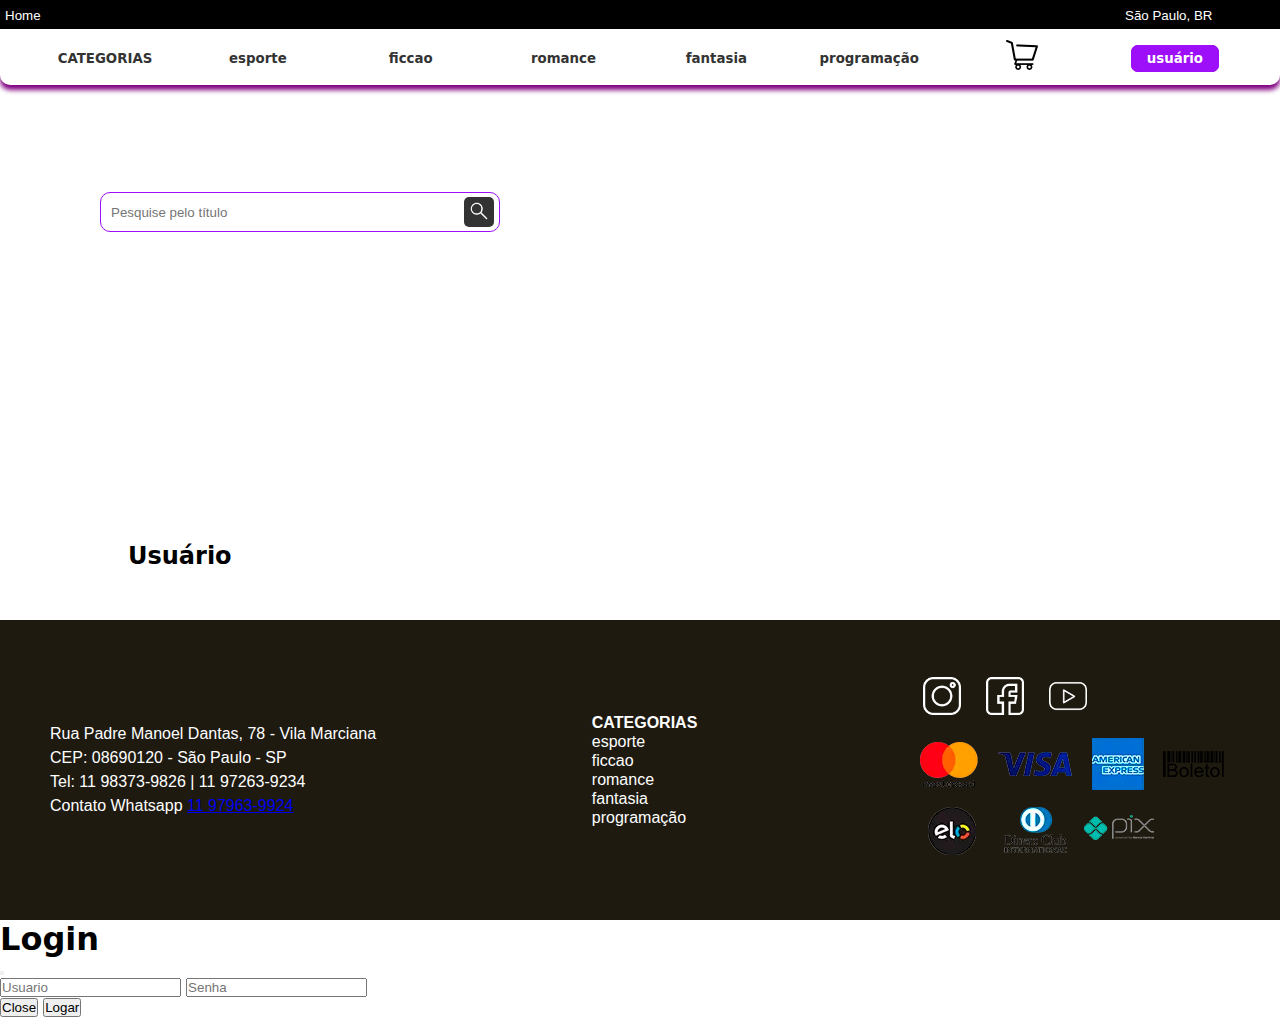
<file: frontSolidLivraria/usuario.html>
<!DOCTYPE html>
<html lang="pt-br">

<head>
    <meta charset="UTF-8">
    <meta name="viewport" content="width=device-width, initial-scale=1.0">
    <title>Livraria Brasil</title>
    <link rel="stylesheet" href="css/style.css">

    <link href="https://cdn.jsdelivr.net/npm/bootstrap@5.3.7/dist/css/bootstrap.min.css" rel="stylesheet" integrity="sha384-LN+7fdVzj6u52u30Kp6M/trliBMCMKTyK833zpbD+pXdCLuTusPj697FH4R/5mcr" crossorigin="anonymous">
</head>

<body onload="carregar_novidades()">

    <header>
        <div id="header-black">
            <nav>
                <ul>
                    <li><a href="index.html">Home</a></li>
                    <li><a href="">São Paulo, BR</a></li>
                </ul>
            </nav>
        </div>

        <div id="menu">
            <nav>
                <ul>
                    <li><a href="#" class="titulo-menu">Categorias</a></li>
                    <li><a href="esporte.html">esporte</a></li>
                    <li><a href="ficcao.html">ficcao</a></li>
                    <li><a href="romance.htm">romance</a></li>
                    <li><a href="fantasia.html">fantasia</a></li>
                    <li><a href="programacao.html">programação</a></li>
                    <li><a href="carrinho.html" class="carrinho"> <img src="img/carrinho.png" alt="carrinho"></a></li>
                    <li><a href="usuario.html" class="usuario">usuário</a></li>
                </ul>
            </nav>
        </div>

        <div id="painel">
            <form onsubmit="return false" id="pesquisa">
                <input type="text" placeholder="Pesquise pelo título" id="pesquisa-titulo">
                <button>
                    <img src="img/lupa.png" alt="Clique para pesquisar">
                </button>
            </form>
        </div>
    </header>


    <main>
        <h2>Usuário</h2>
    </main>


    <footer>

        <div id="endereco">
            Rua Padre Manoel Dantas, 78 - Vila Marciana <br>
            CEP: 08690120 - São Paulo - SP <br>
            Tel: 11 98373-9826 | 11 97263-9234 <br>
            Contato Whatsapp <a href="https://wa.me/11979639924">11 97963-9924</a>
        </div>

        <div id="menufooter">
            <nav>
                <ul>
                    <li><a href="#" class="titulo-menu">Categorias</a></li>
                    <li><a href="esporte.html">esporte</a></li>
                    <li><a href="ficcao.html">ficcao</a></li>
                    <li><a href="romance.htm">romance</a></li>
                    <li><a href="fantasia.html">fantasia</a></li>
                    <li><a href="programacao.html">programação</a></li>
                </ul>
            </nav>
        </div>

        <div id="redes-pagamento">
            <div id="redes">
                <a href="https://www.instagram.com" target="_blank"><img src="img/instagram.png" alt="instagram"></a>
                <a href="https://www.facebook.com" target="_blank"><img src="img/facebook.png" alt="facebook"></a>
                <a href="https://www.youtube.com" target="_blank"><img src="img/youtube.png" alt="youtube"></a>
            </div>
            <div id="pagamento">
                <img src="img/formaspagamento.png" alt="pagamento">
            </div>
        </div>

    </footer>

    <!-- Modal -->
    <div class="modal fade" id="exampleModal" tabindex="-1" aria-labelledby="exampleModalLabel" aria-hidden="true">
        <div class="modal-dialog">
            <div class="modal-content">
                <div class="modal-header">
                    <h1 class="modal-title fs-5" id="exampleModalLabel">Login</h1>
                    <button type="button" class="btn-close" data-bs-dismiss="modal" aria-label="Close"></button>
                </div>
                <div class="modal-body">
                    <form onsubmit="return false">
                        <input type="text" class="form-control mb-3" id="txtusuario" placeholder="Usuario" required>
                        <input type="password" placeholder="Senha" id="txtpassword" class="form-control" id="Senha" required>
                    </form>
                </div>
                <div class="modal-footer">
                    <button type="button" class="btn btn-secondary" data-bs-dismiss="modal">Close</button>
                    <button type="button" class="btn btn-primary" id="btnlogar" onclick="efetuarlogin()">Logar</button>
                </div>
            </div>
        </div>
    </div>

    <script src="js/script.js"></script>

    <script src="https://cdn.jsdelivr.net/npm/@popperjs/core@2.11.8/dist/umd/popper.min.js"
        integrity="sha384-I7E8VVD/ismYTF4hNIPjVp/Zjvgyol6VFvRkX/vR+Vc4jQkC+hVqc2pM8ODewa9r"
        crossorigin="anonymous"></script>
    <script src="https://cdn.jsdelivr.net/npm/bootstrap@5.3.7/dist/js/bootstrap.bundle.min.js"
        integrity="sha384-ndDqU0Gzau9qJ1lfW4pNLlhNTkCfHzAVBReH9diLvGRem5+R9g2FzA8ZGN954O5Q"
        crossorigin="anonymous"></script>
</body>

</html>
</file>
<file: frontSolidLivraria/css/style.css>
* {
    margin: 0px;
    padding: 0px;
    box-sizing: border-box;
}

body {
    font-family: system-ui, -apple-system, BlinkMacSystemFont, 'Segoe UI', Roboto, Oxygen, Ubuntu, Cantarell, 'Open Sans', 'Helvetica Neue', sans-serif;
}

#header-black {
    background-color: rgb(0, 0, 0);
    padding: 5px;
}

#header-black nav ul {
    display: flex;
    justify-content: space-between;
    align-items: center;
}

#header-black nav ul li {
    width: 150px;
}

#header-black nav ul li a {
    color: rgb(255, 255, 255);
    font-family: arial;
    font-size: 10pt;
    text-transform: capitalize;
    text-decoration: none;
}

#header-black nav ul li a:hover {
    color: rgb(255, 255, 50);
}

#menu {
    padding: 10px 30px;
    background-color: rgb(255, 255, 255);
    box-shadow: 0px 5px 5px purple;
    border-bottom-left-radius: 10px;
    border-bottom-right-radius: 10px;
}

#menu nav ul {
    list-style: none;
    display: flex;
    justify-content: space-between;
    align-items: center;
}

#menu nav ul li {
    width: 150px;
    text-align: center;
}

#menu nav ul li a {
    text-decoration: none;
    color: #333;
    font-size: 10pt;
    font-weight: 700;
}

.titulo-menu {
    text-transform: uppercase;
    font-weight: bold;
    font-size: 12pt
}

.usuario {
    padding: 5px 15px;
    background-color: rgb(157, 14, 249);
    color: #fff !important;
    border: 1px solid rgb(157, 14, 249);
    border-radius: 7px;
}

#painel {
    background-image: url("https://library.austintexas.gov/library/styles/wide/public/images/large_rotator_1920x480%20copy%206-100.jpg?h=6017a063&itok=VHSbd82Y ");
    height: 400px;
    margin-top: 7px;
    background-size: 100%;
    padding-top: 100px;
}

#painel form {
    margin-left: 100px;
    width: 400px;
    height: 40px;
    padding: 5px;
    border: 1px solid rgb(157, 14, 249);
    border-radius: 10px;
    display: flex;
    background-color: white;
    align-items: center;
    /*alinhamento vertical*/
    justify-content: space-between;
}

#painel form input {
    border: 0px;
    width: 320px;
    margin-right: 10px;
    padding: 5px;
    outline: none;
}

#painel form button {
    background-color: #333;
    width: 30px;
    height: 30px;
    border-radius: 5px;
    border: 0px;
    cursor: pointer;
}

#painel form img {
    width: 18px;
    height: 18px;
}

main {
    margin: 50px auto;
    width: 80%;
}

#novidades,
#maisVendidos {
    background-color: white;
    width: 80vw;
    overflow: hidden;
}

#livrosnovidades,
#livrosmaisVendidos {
    background-color: white;
    display: flex;
    transition: ease 0.3s;
}

.livro {
    width: 200px;
    margin: 10px;
    display: flex;
    flex-direction: column;
    justify-content: space-between;
}

.livro img {
    width: 190px;
    height: 260px;
}

.livro h3 {
    font-family: arial;
    margin-left: 5px;
    text-transform: uppercase;
    font-size: 16px;
    margin-top: 10px;
}

.livro .preco {
    font-family: arial;
    margin-left: 5px;
    color: rgb(157, 14, 249);
    font-weight: bold;
    font-size: 10pt;
}

#livrosnovidades div button {
    width: 100%;
    border: 1px solid rgb(157, 14, 249);
    border-radius: 5px;
    padding: 10px;
    background-color: white;
    margin-top: 20px;
    display: flex;
    justify-content: center;
    align-items: center;
}

#livrosnovidades div button img {
    width: 24px;
    height: 24px;
}

#livrosnovidades div button p {
    font-size: 8pt;
    color: rgb(157, 14, 249)
}

#novidades h2,
#livromaisVendidos h2 {
    font-family: Arial, Helvetica, sans-serif;
    font-size: 15pt;
}

.txtnovidades {
    font-family: Arial, Helvetica, sans-serif;
    font-size: 12pt;
    word-spacing: 5px;
    margin: 5px;
}

.seta-esquerda {
    width: 35px;
    position: relative;
    top: -250px;
    left: -50px;
    transition: ease 0.5s;
    cursor: pointer;
}

.seta-esquerda:hover {
    transform: scale(1.1);
}

.seta-direita {
    width: 35px;
    position: relative;
    top: -288px;
    left: 1180px;
    transition: ease 0.5s;
    cursor: pointer;
}

.seta-direita:hover {
    transform: scale(1.1);
}

#autores h2 {
    text-align: center;
    font-family: 'Franklin Gothic Medium', 'Arial Narrow', Arial, sans-serif;
    font-weight: 700;
    font-size: 25pt;
    font-style: italic;
    margin: 50px 0px 10px 0px;
}

.txtautores {
    text-align: center;
    margin: 0 auto;
    font-family: 'Franklin Gothic Medium', 'Arial Narrow', Arial, sans-serif;
    font-size: 15pt;
    font-style: italic;
    margin: 10px;
}

.autor img {
    width: 250px;
    height: 250px;
    border-radius: 50%;
    margin: 0px 20px;
    transition: ease 0.6s;
    filter: blur(1px);
}

.autor img:hover {
    cursor: pointer;
    transform: rotate(360deg) scale(1.05);
    filter: blur(0px);
}

#livrosautores {
    display: flex;
    justify-content: center;
    align-items: center;
}

.autor {
    display: flex;
    flex-direction: column;
    justify-content: space-between;
    align-items: center;
}

/*-------------Rodapé-------------*/

footer {
    height: 300px;
    padding: 50px;
    background-color: #1e1a10;
    display: flex;
    justify-content: space-between;
    align-items: center;
}

#endereco {
    color: #fff;
    font-family: Arial, Helvetica, sans-serif;
    font-size: 12pt;
    line-height: 18pt;
}

#menufooter nav ul {
    list-style: none;
}

#menufooter nav ul li a {
    list-style: none;
    text-decoration: none;
    color: #fff;
    font-family: 'Franklin Gothic Medium', 'Arial Narrow', Arial, sans-serif;
    padding: 5px;
}

#redes-pagamento {
    display: flex;
    flex-direction: column;
    justify-content: space-between;
}

#redes img {
    width: 38px;
    height: 38px;
    margin: 10px;
}

#lstlivros {
    display: flex;
    flex-wrap: wrap;
}

.livesporte, 
.livficcao, 
.livromance, 
.livfantasia, 
.livprogramacao{
    width: 20%;
    margin: 10px;
}

.livesporte img, 
.livficcao img, 
.livromance img, 
.livfantasia img, 
.livprogramacao img {
    width: 100%;
    height: 290px;
}

.livesporte h3, 
.livficcao h3, 
.livromance h3, 
.livfantasia h3, 
.livprogramacao h3 {
    font-family: Arial, Helvetica, sans-serif;
    font-size: 12pt;
}

.lvipreco {
    font-family: Arial, Helvetica, sans-serif;
    font-size: 10pt;
    font-weight: bold;
    color: rgb(141, 0, 0);
}

.livesporte a, 
.livficcao a, 
.livromance a, 
.livfantasia a, 
.livprogramacao a {
    font-family: Arial, Helvetica, sans-serif;
    font-size: 12pt;
    text-decoration: none;
    color: black;
    font-weight: 600;
}

#detalhes {
    display: flex;
}

#div_capa img {
    width: 270px;
    height: 400px;
}

#div_miniatura {
    display: flex;
    justify-content: space-between;
}

#div_miniatura img {
    width: 70px;
    height: 100px;
    cursor: pointer;
}

#div_titulo_descricao{
    padding: 0px 10px;
}

#div_titulo_descricao h3 {
    font-family: system-ui, -apple-system, BlinkMacSystemFont, 'Segoe UI', Roboto, Oxygen, Ubuntu, Cantarell, 'Open Sans', 'Helvetica Neue', sans-serif;
    font-size: 20pt;
    margin-bottom: 20px;
}

#div_titulo_descricao p {
    font-family: Arial, Helvetica, sans-serif;
    line-height: 20pt;
}

#div_carrinho {
    text-align: right;
}

#div_carrinho p {
    font-size: 20pt;
    font-weight: 600;
    margin-bottom: 10px;
}

#div_carrinho button {
    width: 150px;
    background-color: rgb(11, 22, 185);
    color: white;
    font-weight: bold;
    border: 0px;
    border-radius: 10px;
    padding: 15px 0px;
    cursor: pointer;
}

#div_qtd_itens{
    background-color: red;
    color:white;
    font-weight: bold;
    width: 15px;
    height: 15px;
    border-radius:50%;
    font-size: 9pt;
    display: flex;
    justify-content: center;
    align-items: center;
    position: relative;
    top:-40px;
    left: 80px;
    display: none;
}

#lista_produtos_carrinho div {
    border: 1px solid silver;
    border-radius: 10px;
    display: flex;
    align-items: center;
    justify-content: space-between;
}

#lista_produtos_carrinho div img {
    width: 80px;
    height: 100px;
}

#lista_produtos_carrinho div .btnexcluir {
    width: 40px;
    height: 40px;
    margin: 10px;
}

#efetuar_pagamento {
    border: none;
    padding: 10px 20px;
    margin-top: 50px;
    font-size: 12pt;
    background-color: darkblue;
    color: #fff;
    border-radius: 5px;
    font-weight: 500;
}

.img_usuario {
    width: 30px;
    height: 30px;
    margin-right: 10px;
    border-radius: 50%;
}
</file>
